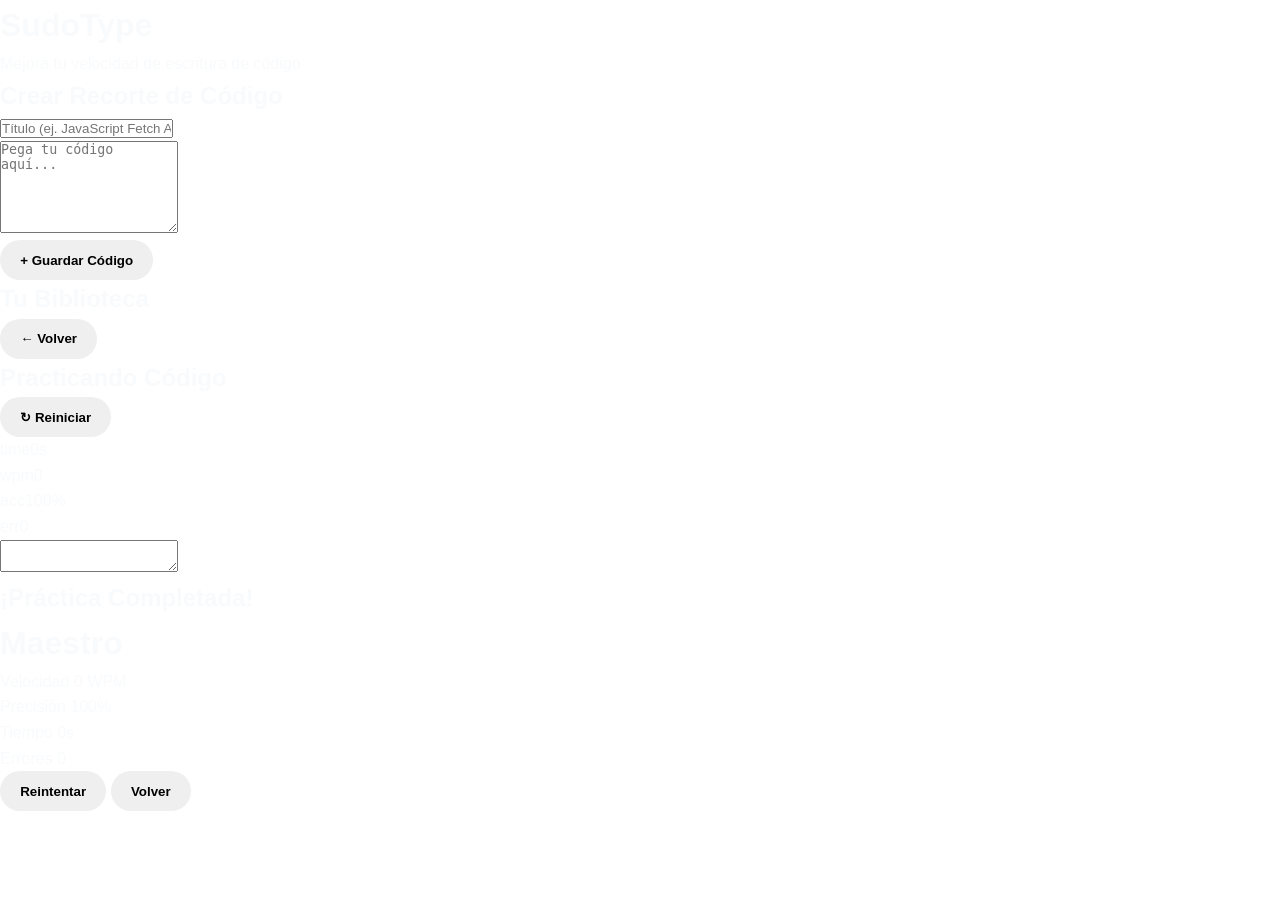
<file: Texting pratice.html>
<!DOCTYPE html>
<html lang="en">
<head>
    <meta charset="UTF-8">
    <meta name="viewport" content="width=device-width, initial-scale=1.0">
    <title>SudoType - Práctica de Código</title>
    <link rel="preconnect" href="https://fonts.googleapis.com">
    <link rel="preconnect" href="https://fonts.gstatic.com" crossorigin>
    <link href="https://fonts.googleapis.com/css2?family=Fira+Code:wght@400;500;700&family=Inter:wght@300;400;600;700&display=swap" rel="stylesheet">
    <link rel="stylesheet" href="styles.css">
</head>
<body>

    <!-- Dashboard View -->
    <main id="dashboardView" class="view active">
        <header class="app-header">
            <div>
                <h1>SudoType</h1>
                <p>Mejora tu velocidad de escritura de código</p>
            </div>
        </header>

        <section class="add-snippet-section glass-panel">
            <h2>Crear Recorte de Código</h2>
            <div class="input-group">
                <input type="text" id="snippetTitle" placeholder="Título (ej. JavaScript Fetch API)" autocomplete="off">
            </div>
            <div class="input-group">
                <textarea id="snippetCode" rows="6" placeholder="Pega tu código aquí..."></textarea>
            </div>
            <button id="saveSnippetBtn" class="btn primary-btn">+ Guardar Código</button>
        </section>

        <section class="saved-snippets-section">
            <h2>Tu Biblioteca</h2>
            <div id="snippetsGrid" class="snippets-grid">
                <!-- Dynamic Content -->
            </div>
        </section>
    </main>

    <!-- Typing Arena View -->
    <main id="arenaView" class="view">
        <header class="arena-header">
            <button id="backToDbBtn" class="btn text-btn">← Volver</button>
            <h2 id="arenaTitle">Practicando Código</h2>
            <button id="restartBtn" class="btn icon-btn" title="Restart">↻ Reiniciar</button>
        </header>

        <section class="typing-container glass-panel">
            <div class="stats-bar">
                <div class="stat"><span class="stat-label">time</span><span id="timeStat" class="stat-value">0s</span></div>
                <div class="stat"><span class="stat-label">wpm</span><span id="wpmStat" class="stat-value">0</span></div>
                <div class="stat"><span class="stat-label">acc</span><span id="accStat" class="stat-value">100%</span></div>
                <div class="stat"><span class="stat-label">err</span><span id="errStat" class="stat-value error">0</span></div>
            </div>

            <div class="code-display-wrapper">
                <div id="codeDisplay" class="code-display"></div>
                <!-- Hidden input tracking actual typing natively -->
                <textarea id="typingInput" autocomplete="off" spellcheck="false" autocorrect="off" autocapitalize="off"></textarea>
            </div>
        </section>
    </main>

    <!-- Results Modal -->
    <div id="resultsModal" class="modal-overlay">
        <div class="modal glass-panel">
            <h2 class="modal-title">¡Práctica Completada!</h2>
            <h1 id="rankDisplay" class="rank-title">Maestro</h1>
            <div class="results-grid">
                <div class="result-item">
                    <span class="label">Velocidad</span>
                    <span id="resultWpm" class="val highlight">0 WPM</span>
                </div>
                <div class="result-item">
                    <span class="label">Precisión</span>
                    <span id="resultAcc" class="val">100%</span>
                </div>
                <div class="result-item">
                    <span class="label">Tiempo</span>
                    <span id="resultTime" class="val">0s</span>
                </div>
                <div class="result-item">
                    <span class="label">Errores</span>
                    <span id="resultErr" class="val error">0</span>
                </div>
            </div>
            <div class="modal-actions">
                <button id="modalRestartBtn" class="btn secondary-btn">Reintentar</button>
                <button id="modalCloseBtn" class="btn primary-btn">Volver</button>
            </div>
        </div>
    </div>

    <script src="script.js"></script>
</body>
</html>
</file>
<file: styles.css>
:root {
    --bg: #000000;
    --bg-soft: #0d1220;
    --panel: #111827;
    --panel-soft: #0f172a;
    --text: #f8fafc;
    --muted: #cbd5e1;
    --line: rgba(148, 163, 184, 0.26);
    --blue: #2563eb;
    --cyan: #0debd8;
    --cyan-strong: #69c7c7;
    --shadow-blue: 4px 4px 0 rgba(37, 99, 235, 0.78);
}

* {
    box-sizing: border-box;
    margin: 0;
    padding: 0;
}

html {
    scroll-behavior: smooth;
    background: transparent;
}

body {
    font-family: "Outfit", sans-serif;
    color: var(--text);
    line-height: 1.6;
    overflow-x: hidden;
}

.bg-video-container {
    position: fixed;
    top: 0;
    left: 0;
    width: 100vw;
    height: 100vh;
    z-index: -1;
    overflow: hidden;
}

.bg-video {
    width: 100%;
    height: 100%;
    object-fit: cover;
}

.bg-overlay {
    position: absolute;
    top: 0;
    left: 0;
    width: 100%;
    height: 100%;
    background: rgba(0, 0, 0, 0.7);
}

a {
    color: inherit;
    text-decoration: none;
}

.container {
    width: min(1140px, 92%);
    margin: 0 auto;
}

.lang-btn {
    background: transparent;
    color: #f1f5f9;
    border: 1px solid rgba(255, 255, 255, 0.25);
    border-radius: 999px;
    padding: 0.3rem 0.65rem;
    font-size: 0.78rem;
    font-weight: 700;
    cursor: pointer;
    text-transform: uppercase;
    letter-spacing: 0.04em;
    line-height: 1.4;
    font-family: "Outfit", sans-serif;
    transition: color 0.2s ease, border-color 0.2s ease;
}

.lang-btn:hover {
    color: var(--cyan-strong);
    border-color: var(--cyan-strong);
}

.site-header {
    position: fixed;
    top: 0;
    left: 0;
    width: 100%;
    z-index: 40;
    background: rgba(0, 0, 0, 0.75);
    backdrop-filter: blur(12px);
    border-bottom: 1px solid rgba(255, 255, 255, 0.08);
}

.nav {
    min-height: 74px;
    display: flex;
    align-items: center;
    justify-content: space-between;
    gap: 1rem;
}

.brand {
    font-family: "Space Grotesk", sans-serif;
    font-size: 2rem;
    font-weight: 700;
    color: var(--cyan-strong);
    text-shadow: 1.5px 1.5px 0 var(--blue);
}

.menu-btn {
    display: none;
    border: 1px solid rgba(255, 255, 255, 0.2);
    border-radius: 999px;
    background: transparent;
    color: #fff;
    font-weight: 600;
    padding: 0.38rem 0.9rem;
    cursor: pointer;
}

.nav-right {
    display: flex;
    align-items: center;
    gap: 1rem;
}

.nav-links {
    list-style: none;
    display: flex;
    align-items: center;
    gap: 1.4rem;
}

.nav-links a {
    font-weight: 700;
    color: #f1f5f9;
    transition: color 0.2s ease;
}

.nav-links a:hover,
.nav-links a.active {
    color: var(--blue);
}

.nav-social {
    display: flex;
    align-items: center;
    gap: 0.7rem;
}

.nav-social a {
    display: inline-flex;
    align-items: center;
    justify-content: center;
    color: #f1f5f9;
    opacity: 0.92;
    transition: color 0.2s ease, transform 0.2s ease;
}

.nav-social a:hover {
    color: var(--cyan-strong);
    transform: translateY(-1px);
}

.nav-social svg {
    width: 1.55rem;
    height: 1.55rem;
    fill: currentColor;
}

.hero {
    min-height: 100vh;
    display: grid;
    place-items: center;
    position: relative;
    overflow: hidden;
}

.hero-content {
    position: relative;
    z-index: 1;
    text-align: center;
    padding-top: 6.2rem;
}

.hero-kicker {
    display: inline-flex;
    padding: 0.3rem 0.75rem;
    border-radius: 999px;
    border: 1px solid rgba(255, 255, 255, 0.25);
    background: rgba(37, 99, 235, 0.2);
    font-size: 0.74rem;
    letter-spacing: 0.08em;
    text-transform: uppercase;
    font-weight: 700;
}

.hero h1 {
    margin-top: 1.2rem;
    font-size: clamp(2.3rem, 7vw, 4.4rem);
    line-height: 1.05;
    text-shadow: 2px 2px 0 #2b3247;
}

.hero-role {
    margin-top: 0.8rem;
    min-height: 2.1rem;
    font-size: clamp(1.15rem, 3.6vw, 1.8rem);
    font-weight: 700;
    color: var(--cyan-strong);
}

.hero-copy {
    margin: 1rem auto 0;
    max-width: 700px;
    color: #d9e2f1;
    font-size: clamp(1rem, 2vw, 1.13rem);
}

.hero-actions {
    margin-top: 1.5rem;
    display: flex;
    justify-content: center;
    flex-wrap: wrap;
    gap: 0.7rem;
}

.btn {
    border-radius: 999px;
    padding: 0.72rem 1.2rem;
    font-weight: 700;
    border: 1px solid transparent;
    transition: transform 0.2s ease, box-shadow 0.2s ease;
}

.btn:hover {
    transform: translateY(-2px);
}

.btn-primary {
    background: var(--blue);
    color: #fff;
    box-shadow: 2px 2px 0 var(--cyan);
}

.btn-ghost {
    background: transparent;
    color: #fff;
    border-color: rgba(255, 255, 255, 0.35);
}

.social-row {
    margin-top: 1.3rem;
    display: flex;
    justify-content: center;
    flex-wrap: wrap;
    gap: 0.9rem;
}

.social-row a {
    color: #cbd5e1;
    border: 1px solid rgba(255, 255, 255, 0.2);
    border-radius: 999px;
    padding: 0.35rem 0.78rem;
    font-weight: 600;
    transition: color 0.2s ease, border-color 0.2s ease;
}

.social-row a:hover {
    color: var(--cyan);
    border-color: var(--cyan);
}

.tech-strip {
    overflow: hidden;
    border-top: 1px solid rgba(255, 255, 255, 0.08);
    border-bottom: 1px solid rgba(255, 255, 255, 0.08);
    background: #070b16;
}

.tech-track {
    width: max-content;
    display: flex;
    align-items: center;
    gap: 1.6rem;
    padding: 1rem 0;
    animation: techScroll 45s linear infinite;
}

.tech-strip:hover .tech-track {
    animation-play-state: paused;
}

.tech-item {
    display: flex;
    align-items: center;
    gap: 0.52rem;
    color: #e2e8f0;
    font-weight: 600;
}

.tech-item img {
    width: 1.6rem;
    height: 1.6rem;
    object-fit: contain;
}

.section {
    margin-top: 5rem;
}

.about-grid {
    background: var(--panel);
    border-radius: 1rem;
    padding: 1.2rem;
    border: 1px solid rgba(255, 255, 255, 0.08);
    display: grid;
    grid-template-columns: 0.95fr 1.05fr;
    gap: 1.25rem;
    align-items: center;
    box-shadow: var(--shadow-blue);
}

.about-image-wrap {
    height: 100%;
}

.about-photo-card {
    position: relative;
    border-radius: 0.9rem;
    overflow: hidden;
    border: 1px solid rgba(255, 255, 255, 0.15);
    box-shadow: 0 14px 32px rgba(0, 0, 0, 0.35);
    transition: transform 0.2s ease, box-shadow 0.2s ease;
    transform-style: preserve-3d;
    --tilt-x: 0deg;
    --tilt-y: 0deg;
    --lift: 0px;
    transform: perspective(950px) rotateX(var(--tilt-x)) rotateY(var(--tilt-y)) translateY(var(--lift));
    cursor: pointer;
}

.about-photo-card:hover {
    --lift: -4px;
    box-shadow: 0 18px 36px rgba(0, 0, 0, 0.45);
}

.about-photo-card:focus-visible {
    outline: 2px solid var(--cyan);
    outline-offset: 3px;
}

.about-video {
    width: 100%;
    min-height: 250px;
    object-fit: cover;
    border-radius: 0.9rem;
    display: block;
}

.greeting-avatar {
    width: 100%;
    height: 100%;
    object-fit: cover;
    object-position: 58% 22%;
    transform: scale(1.28);
}

.greeting-character {
    position: absolute;
    right: 0.9rem;
    top: 0.9rem;
    width: 72px;
    height: 72px;
    border-radius: 999px;
    border: 2px solid rgba(105, 199, 199, 0.82);
    overflow: hidden;
    box-shadow: 0 10px 24px rgba(0, 0, 0, 0.45);
    background: #0b1220;
    transform-origin: 78% 78%;
}



.greeting-bubble {
    position: absolute;
    right: 0.9rem;
    top: 5.9rem;
    font-size: 0.76rem;
    font-weight: 700;
    color: #e2e8f0;
    background: rgba(0, 0, 0, 0.9);
    border: 1px solid rgba(105, 199, 199, 0.65);
    border-radius: 999px;
    padding: 0.26rem 0.62rem;
    opacity: 0;
    transform: translateY(-8px);
    transition: opacity 0.2s ease, transform 0.2s ease;
    pointer-events: none;
}

.about-photo-card.is-greeting .greeting-character {
    animation: characterSalute 1.1s ease-in-out;
}

.about-photo-card.is-greeting .greeting-bubble {
    opacity: 1;
    transform: translateY(0);
}

.photo-note {
    margin-top: 0.5rem;
    font-size: 0.9rem;
    color: #9fb0c9;
}

.section-kicker {
    color: var(--cyan-strong);
    font-weight: 700;
    letter-spacing: 0.04em;
    text-transform: uppercase;
    font-size: 0.78rem;
}

.section h2 {
    margin-top: 0.5rem;
    font-size: clamp(1.6rem, 3.6vw, 2.4rem);
    line-height: 1.15;
    text-shadow: 1px 1px 0 #2b3247;
}

.section p {
    margin-top: 0.8rem;
    color: var(--muted);
    font-size: 1.02rem;
}

.text-link {
    display: inline-block;
    margin-top: 0.9rem;
    color: var(--cyan);
    font-weight: 700;
}

.section-head {
    margin-bottom: 1rem;
}

.project-grid {
    display: grid;
    grid-template-columns: repeat(2, minmax(0, 1fr));
    gap: 1rem;
}

.project-card {
    background: var(--panel);
    border-radius: 1rem;
    border: 1px solid rgba(255, 255, 255, 0.08);
    overflow: hidden;
    transition: transform 0.2s ease;
    box-shadow: var(--shadow-blue);
}

.project-card:hover {
    transform: translateY(-4px);
}

.project-image {
    width: 100%;
    aspect-ratio: 16 / 9;
    object-fit: cover;
}

.project-image-fallback {
    display: grid;
    place-items: center;
    aspect-ratio: 16 / 9;
    background: linear-gradient(135deg, #1e3a5f, #0d6f67);
    color: #fff;
    font-size: 1.3rem;
    font-weight: 700;
}

.collab-badge {
    display: inline-block;
    vertical-align: middle;
    margin-left: 0.5rem;
    font-size: 0.68rem;
    font-weight: 700;
    letter-spacing: 0.04em;
    text-transform: uppercase;
    color: #93c5fd;
    background: rgba(37, 99, 235, 0.2);
    border: 1px solid rgba(37, 99, 235, 0.5);
    border-radius: 0.55rem;
    padding: 0.15rem 0.5rem;
}

.project-content {
    padding: 1rem;
}

.project-content h3 {
    font-size: 1.25rem;
}

.tag-list {
    margin-top: 0.85rem;
    list-style: none;
    display: flex;
    flex-wrap: wrap;
    gap: 0.45rem;
}

.tag-list li {
    background: rgba(37, 99, 235, 0.2);
    color: #93c5fd;
    border: 1px solid rgba(37, 99, 235, 0.5);
    border-radius: 0.55rem;
    padding: 0.22rem 0.5rem;
    font-size: 0.78rem;
    font-weight: 700;
}

.project-actions {
    margin-top: 1rem;
}

.project-actions a {
    display: inline-block;
    border: 1px solid var(--blue);
    color: #bfdbfe;
    border-radius: 0.55rem;
    padding: 0.38rem 0.8rem;
    font-size: 0.9rem;
    font-weight: 700;
}

.project-actions a:hover {
    background: var(--blue);
    color: #0b1220;
}

.project-actions a.stars-badge {
    border: 0;
    padding: 0;
    margin-left: 0.6rem;
    vertical-align: middle;
    background: transparent;
}

.project-actions a.stars-badge:hover {
    background: transparent;
}

.project-actions a.stars-badge img {
    display: block;
}

.faq-list {
    display: grid;
    gap: 0.8rem;
}

.faq-item {
    background: var(--panel);
    border: 1px solid rgba(255, 255, 255, 0.08);
    border-radius: 0.9rem;
    overflow: hidden;
    box-shadow: var(--shadow-blue);
}

.faq-question {
    width: 100%;
    padding: 0.95rem 1rem;
    border: 0;
    background: transparent;
    color: #fff;
    display: flex;
    justify-content: space-between;
    align-items: center;
    font-size: 1rem;
    font-weight: 700;
    cursor: pointer;
    text-align: left;
}

.faq-symbol {
    color: var(--blue);
    font-size: 1.3rem;
    line-height: 1;
    transition: transform 0.2s ease;
}

.faq-answer {
    max-height: 0;
    overflow: hidden;
    transition: max-height 0.3s ease;
    color: var(--muted);
    padding: 0 1rem;
}

.faq-item.is-open .faq-answer {
    max-height: 230px;
    padding: 0 1rem 1rem;
}

.faq-item.is-open .faq-symbol {
    transform: rotate(45deg);
}

.cta-section {
    margin-top: 5rem;
}

.cta-box {
    background: var(--panel);
    border-radius: 1rem;
    border: 1px solid rgba(255, 255, 255, 0.08);
    box-shadow: 3px 3px 0 rgba(13, 235, 216, 0.65);
    text-align: center;
    padding: clamp(1.4rem, 4vw, 2.8rem);
}

.cta-box h2 {
    font-size: clamp(1.8rem, 4vw, 2.7rem);
    text-shadow: 2px 2px 0 #2b3247;
}

.cta-box p {
    margin-top: 0.75rem;
    color: var(--muted);
    font-size: 1.05rem;
}

.cta-actions {
    margin-top: 1.2rem;
    display: flex;
    justify-content: center;
    flex-wrap: wrap;
    gap: 0.75rem;
}

.contact-line {
    margin-top: 1rem;
    color: #f8fafc;
    font-weight: 600;
}

.contact-social-links {
    margin-top: 1rem;
    display: grid;
    gap: 0.45rem;
    justify-content: center;
}

.contact-social-links a {
    display: inline-flex;
    align-items: center;
    gap: 0.45rem;
    color: #cbd5e1;
    font-size: 0.94rem;
    border: 1px solid rgba(255, 255, 255, 0.18);
    border-radius: 0.75rem;
    padding: 0.35rem 0.6rem;
}

.contact-social-links a svg {
    width: 1rem;
    height: 1rem;
    fill: currentColor;
    flex: 0 0 auto;
}

.contact-social-links a:hover {
    color: var(--cyan);
    border-color: var(--cyan);
}

.site-footer {
    margin-top: 5rem;
    border-top: 1px solid rgba(255, 255, 255, 0.08);
    background: #000000;
}

.footer-grid {
    padding: 2rem 0;
    display: grid;
    grid-template-columns: auto 1fr auto;
    align-items: center;
    gap: 1rem;
}

.footer-grid ul {
    list-style: none;
    display: flex;
    flex-wrap: wrap;
    justify-content: center;
    gap: 1rem;
    color: #aab6ca;
    font-weight: 600;
}

.footer-grid p {
    color: #8b96a9;
}

.reveal {
    opacity: 0;
    transform: translateY(18px);
    transition: opacity 0.5s ease, transform 0.5s ease;
}

.reveal.is-visible {
    opacity: 1;
    transform: translateY(0);
}

@keyframes techScroll {
    from {
        transform: translateX(0);
    }
    to {
        transform: translateX(-50%);
    }
}

@keyframes characterSalute {
    0% {
        transform: translateY(0) rotate(0deg) scale(1);
    }
    22% {
        transform: translateY(-3px) rotate(14deg) scale(1.04);
    }
    44% {
        transform: translateY(-2px) rotate(-9deg) scale(1.03);
    }
    66% {
        transform: translateY(-3px) rotate(10deg) scale(1.04);
    }
    82% {
        transform: translateY(-1px) rotate(-5deg) scale(1.02);
    }
    100% {
        transform: translateY(0) rotate(0deg) scale(1);
    }
}

@media (max-width: 980px) {
    .about-grid,
    .project-grid {
        grid-template-columns: 1fr;
    }
}

@media (max-width: 760px) {
    .menu-btn {
        display: inline-flex;
    }

    .nav-right {
        gap: 0.65rem;
    }

    .nav-social svg {
        width: 1.42rem;
        height: 1.42rem;
    }

    .nav-links {
        display: none;
        position: absolute;
        top: 74px;
        left: 0;
        right: 0;
        width: min(92%, 420px);
        margin: 0 auto;
        background: #0e1526;
        border: 1px solid rgba(255, 255, 255, 0.12);
        border-radius: 0.9rem;
        padding: 0.9rem;
        flex-direction: column;
        align-items: flex-start;
        gap: 0.8rem;
        box-shadow: 0 16px 35px rgba(0, 0, 0, 0.4);
    }

    .nav-links.open {
        display: flex;
    }

    .hero-content {
        padding-top: 5.7rem;
    }

    .footer-grid {
        grid-template-columns: 1fr;
        text-align: center;
    }
}

@media (prefers-reduced-motion: reduce) {
    .about-photo-card {
        transform: none;
        transition: none;
    }

    .greeting-character,
    .greeting-bubble {
        animation: none;
        transition: none;
    }
}
</file>
